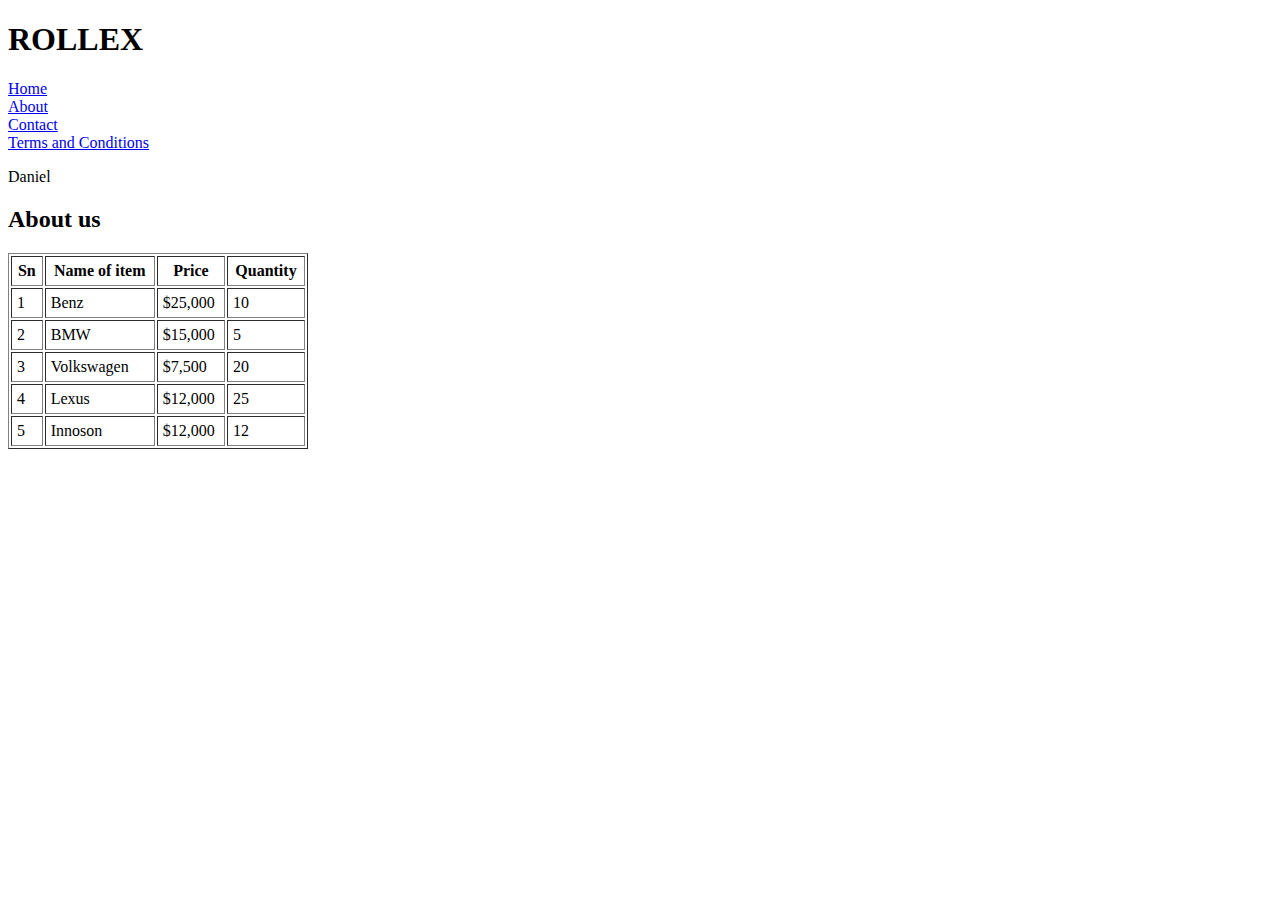
<file: about.html>
<!DOCTYPE html><html lang="en">
  <head>
    <meta charset="UTF-8" />
    <meta name="viewport" content="width=device-width, initial-scale=1.0" />
    <title>Document</title>
  </head>
  <body>
    <header>
      <h1>ROLLEX</h1>
        <nav>
          <li><a href="index.html">Home</a></li>
          <li><a href="about.html">About</a></li>

          <li><a href="contact.html">Contact</a></li>
          <li><a href="terms.html">Terms and Conditions</a></li>
        </nav>
    <div>
      <p>Daniel</p>
    </div>
    </header>
    
      <h2>About us</h2>
      <main>
      <table border="1px"  cellspacing="2px" cellpadding="5" width="300px"> 
      <thead>
        <tr>
        <th>Sn</th>
        <th>Name of item </th>
        <th>Price</th>
        <th >Quantity</th></tr>
      </thead>
    
      <tbody<tr>
          <td>1</td>
          <td>Benz</td>
          <td>$25,000</td>
          <td>10</td>
        </tr>

        <td>2</td>
        <td>BMW</td>
        <td>$15,000</td>
        <td>5</td>
        <tr>
          <td>3</td>
          <td >Volkswagen</td>
          <td>$7,500</td>
          <td>20</td>
        </tr>
        <tr>
          <td>4</td>
          <td>Lexus</td>
          <td>$12,000</td>
          <td>25</td>
        </tr>
        <tr>
          <td>5</td>
          <td>Innoson</td>
          <td>$12,000</td>
          <td>12</td>
        </tr>
      
      </tbody>
    </table>
    </main>
  </body>
</html>
</file>
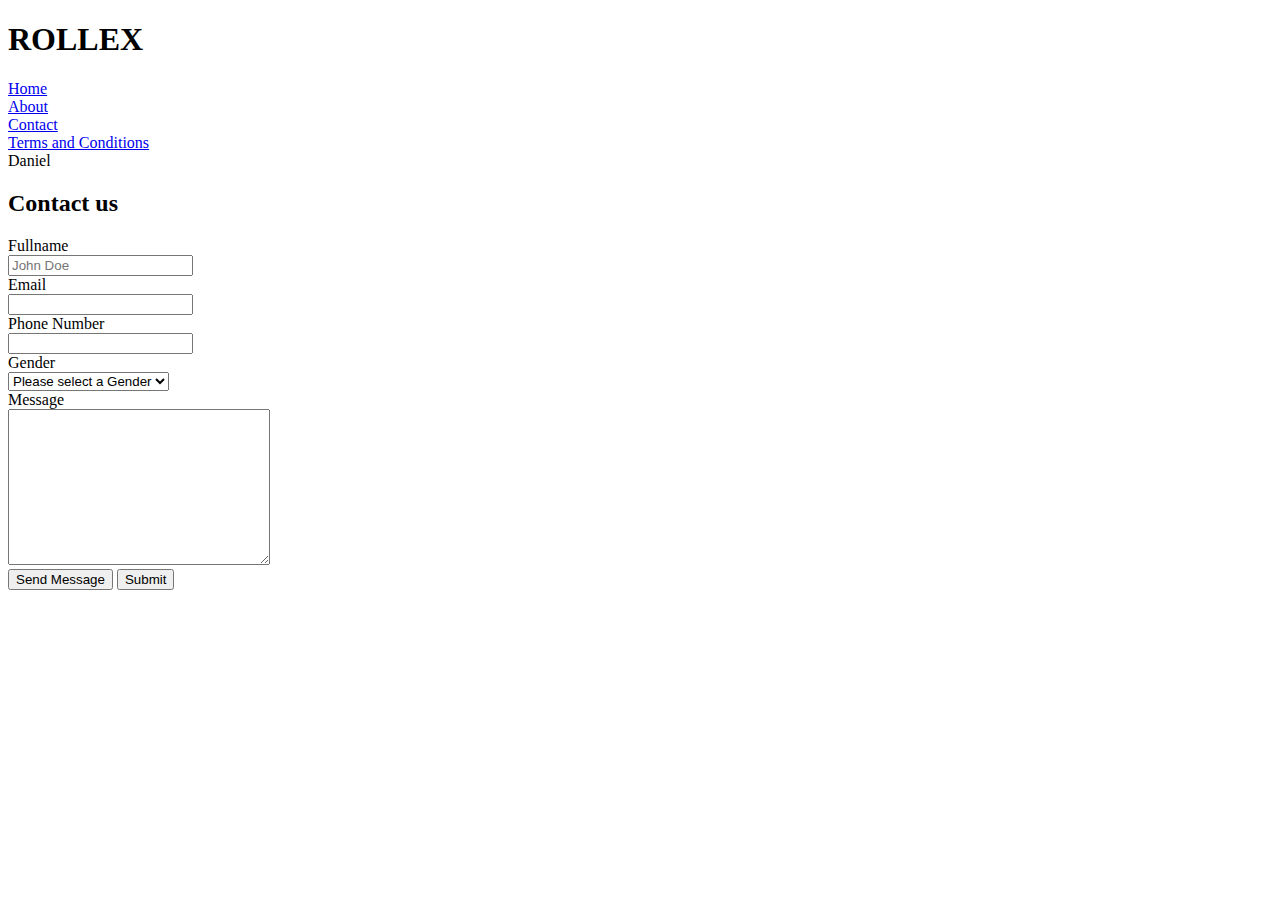
<file: contact.html>
<!DOCTYPE html>
<html lang="en">
  <head>
    <meta charset="UTF-8" />
    <meta name="viewport" content="width=device-width, initial-scale=1.0" />
    <title>Document</title>
  </head>
  <body>
    <header>
      <h1>ROLLEX</h1>
      <nav>
        <li><a href="index.html">Home</a></li>
        <li><a href="about.html">About</a></li>

        <li><a href="contact.html">Contact</a></li>
        <li><a href="terms.html">Terms and Conditions</a></li>
      </nav>

      <div>Daniel</div>
    </header>
    <main>
      <h2>Contact us</h2>

      <form action="">
        <label for="fullname">Fullname</label><br />
        <input type="text" placeholder="John Doe" required /><br />
        <label for="email">Email</label><br />
        <input type="email" name="Email" id="email" required /><br />
        <label for="phone">Phone Number</label><br />
        <input type="tel" name="phone" id="phone" /><br />
        <label for="gender">Gender</label><br />
        <select name="gender" id="gender">
          <option value="" selected disable>Please select a Gender</option>
          <option value="male">Male</option>
          <option value="female">Female</option></select
        ><br />

        <label for="message">Message</label><br />
        <textarea
          name="message"
          id="message"
          cols="30"
          rows="10"
          required
        ></textarea>
        <br />

        <!--<input type"submit" value"Send Message">-->
        <button>Send Message</button>
        <button>Submit</button>
      </form>
    </main>
  </body>
</html>
</file>
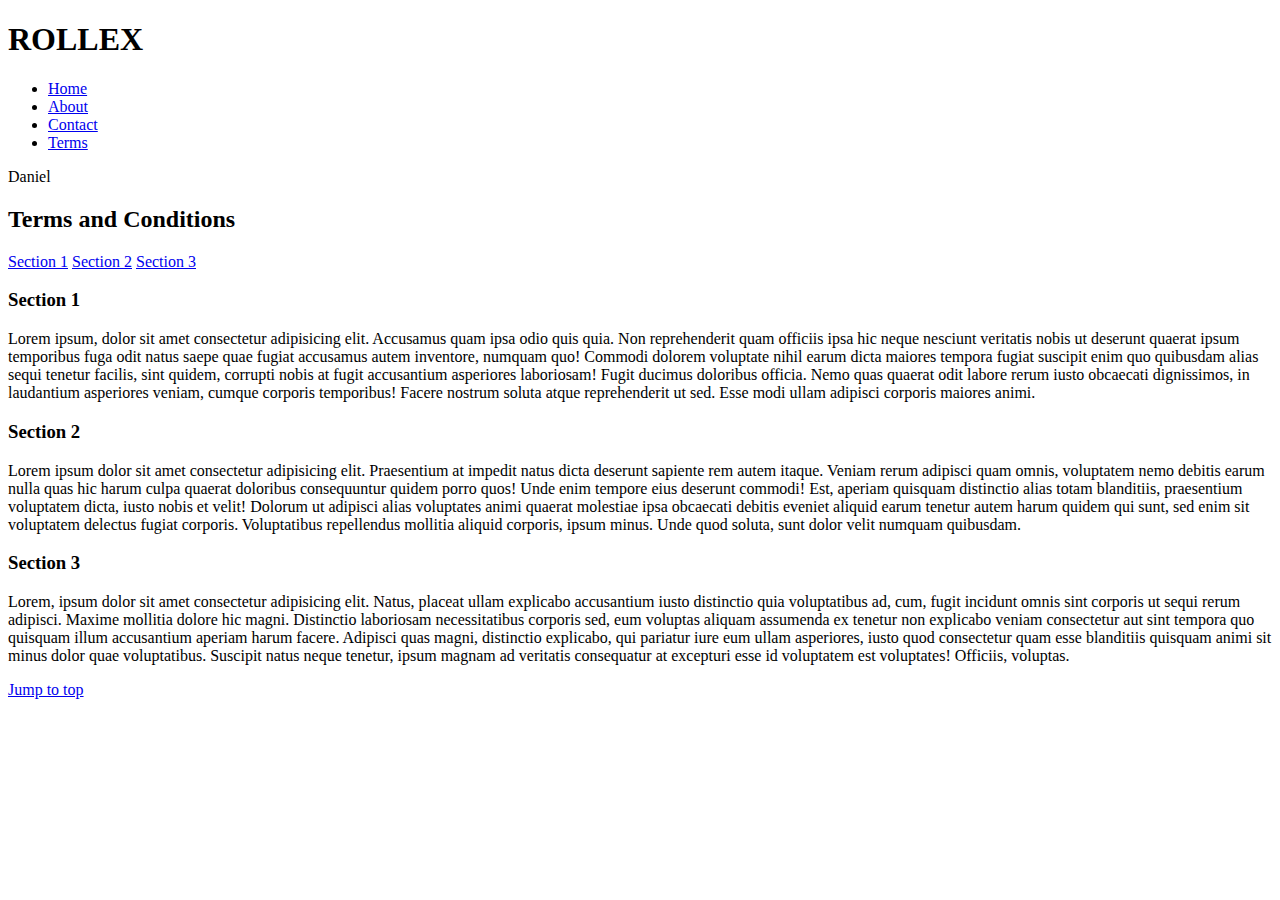
<file: terms.html>
<!DOCTYPE html>
<html lang="en">
  <head>
    <meta charset="UTF-8" />
    <meta name="viewport" content="width=device-width, initial-scale=1.0" />
    <title>Document</title>
  </head>
  <body>
    <header>
      <h1>ROLLEX</h1>

      <nav>
        <ul>
          <li><a href="index.html">Home</a></li>
          <li><a href="about.html">About</a></li>
          <li><a href="contact.html">Contact</a></li>
          <li><a href="terms.html">Terms</a></li>
        </ul>
      </nav>
      <div>
        <p>Daniel</p>
      </div>
    </header>
    <main>
      <h2>Terms and Conditions</h2>

      <div>
        <aside>
          <!--<nav>
          <ul>
            <li>-->
          <a href="#section 1">Section 1</a>
          <a href="#section 2">Section 2</a>
          <a href="#section 3">Section 3</a>
          <!--</li>
          </ul>
        </nav>-->
        </aside>
      </div>
      <div class="Section"></div>
      <div id="Section 1"></div>
      <h3>Section 1</h3>
      <p>
        Lorem ipsum, dolor sit amet consectetur adipisicing elit. Accusamus quam
        ipsa odio quis quia. Non reprehenderit quam officiis ipsa hic neque
        nesciunt veritatis nobis ut deserunt quaerat ipsum temporibus fuga odit
        natus saepe quae fugiat accusamus autem inventore, numquam quo! Commodi
        dolorem voluptate nihil earum dicta maiores tempora fugiat suscipit enim
        quo quibusdam alias sequi tenetur facilis, sint quidem, corrupti nobis
        at fugit accusantium asperiores laboriosam! Fugit ducimus doloribus
        officia. Nemo quas quaerat odit labore rerum iusto obcaecati
        dignissimos, in laudantium asperiores veniam, cumque corporis
        temporibus! Facere nostrum soluta atque reprehenderit ut sed. Esse modi
        ullam adipisci corporis maiores animi.
      </p>

      <div id="section 2"></div>
      <h3>Section 2</h3>
      <p>
        Lorem ipsum dolor sit amet consectetur adipisicing elit. Praesentium at
        impedit natus dicta deserunt sapiente rem autem itaque. Veniam rerum
        adipisci quam omnis, voluptatem nemo debitis earum nulla quas hic harum
        culpa quaerat doloribus consequuntur quidem porro quos! Unde enim
        tempore eius deserunt commodi! Est, aperiam quisquam distinctio alias
        totam blanditiis, praesentium voluptatem dicta, iusto nobis et velit!
        Dolorum ut adipisci alias voluptates animi quaerat molestiae ipsa
        obcaecati debitis eveniet aliquid earum tenetur autem harum quidem qui
        sunt, sed enim sit voluptatem delectus fugiat corporis. Voluptatibus
        repellendus mollitia aliquid corporis, ipsum minus. Unde quod soluta,
        sunt dolor velit numquam quibusdam.
      </p>
      <div id="section 3"></div>
      <h3>Section 3</h3>
      <p>
        Lorem, ipsum dolor sit amet consectetur adipisicing elit. Natus, placeat
        ullam explicabo accusantium iusto distinctio quia voluptatibus ad, cum,
        fugit incidunt omnis sint corporis ut sequi rerum adipisci. Maxime
        mollitia dolore hic magni. Distinctio laboriosam necessitatibus corporis
        sed, eum voluptas aliquam assumenda ex tenetur non explicabo veniam
        consectetur aut sint tempora quo quisquam illum accusantium aperiam
        harum facere. Adipisci quas magni, distinctio explicabo, qui pariatur
        iure eum ullam asperiores, iusto quod consectetur quam esse blanditiis
        quisquam animi sit minus dolor quae voluptatibus. Suscipit natus neque
        tenetur, ipsum magnam ad veritatis consequatur at excepturi esse id
        voluptatem est voluptates! Officiis, voluptas.
      </p>
    </main>
    <a href="#">Jump to top</a>
  </body>
</html>
</file>
